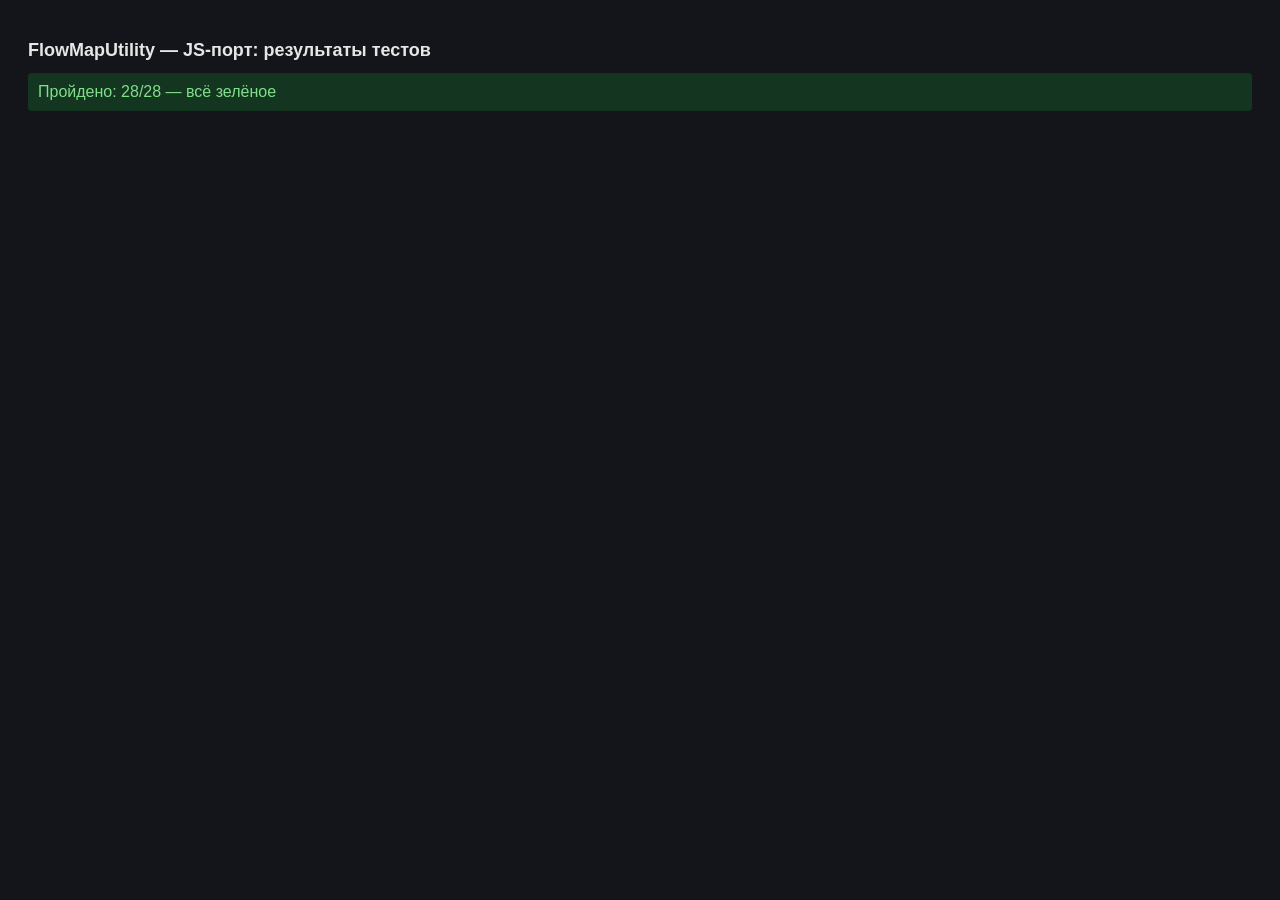
<file: app/tests/test-runner.html>
<!DOCTYPE html>
<html lang="ru">
<head>
<meta charset="UTF-8">
<title>FlowMapUtility JS — тесты</title>
<style>
  body { font-family: -apple-system, Segoe UI, sans-serif; background: #14151a; color: #e6e6e6; padding: 20px; }
  h1 { font-size: 18px; }
  #summary { font-size: 16px; margin: 12px 0; padding: 10px; border-radius: 4px; }
  #summary.pass { background: #14351f; color: #7ee08a; }
  #summary.fail { background: #3a1717; color: #ff8a8a; }
  .fail-item { background: #241414; border: 1px solid #5c2b2b; border-radius: 4px; padding: 8px 12px; margin: 6px 0; white-space: pre-wrap; font-family: monospace; font-size: 12.5px; }
  #status { color: #999; }
</style>
</head>
<body>
<h1>FlowMapUtility — JS-порт: результаты тестов</h1>
<div id="status">Выполняется...</div>
<div id="summary"></div>
<div id="failures"></div>

<script type="module">
  import "./correlations.test.js";
  import "./factory.test.js";
  import "./grid.test.js";
  import "./validators.test.js";
  import "./gridExporter.test.js";
  import "./calculator.test.js";
  import { runAll } from "./tiny-test.js";

  const statusEl = document.getElementById("status");
  const summaryEl = document.getElementById("summary");
  const failuresEl = document.getElementById("failures");

  runAll().then(({ pass, fail, total, failures }) => {
    statusEl.textContent = "";
    summaryEl.className = fail === 0 ? "pass" : "fail";
    summaryEl.textContent = `Пройдено: ${pass}/${total}` + (fail ? `, провалено: ${fail}` : " — всё зелёное");
    // Дублируем в консоль в удобном для автоматической проверки виде.
    console.log(`TEST_RESULT pass=${pass} fail=${fail} total=${total}`);
    for (const f of failures) {
      const div = document.createElement("div");
      div.className = "fail-item";
      div.textContent = `✗ ${f.name}\n${f.error}`;
      failuresEl.appendChild(div);
      console.error(`TEST_FAIL ${f.name}: ${f.error}`);
    }
  });
</script>
</body>
</html>
</file>
